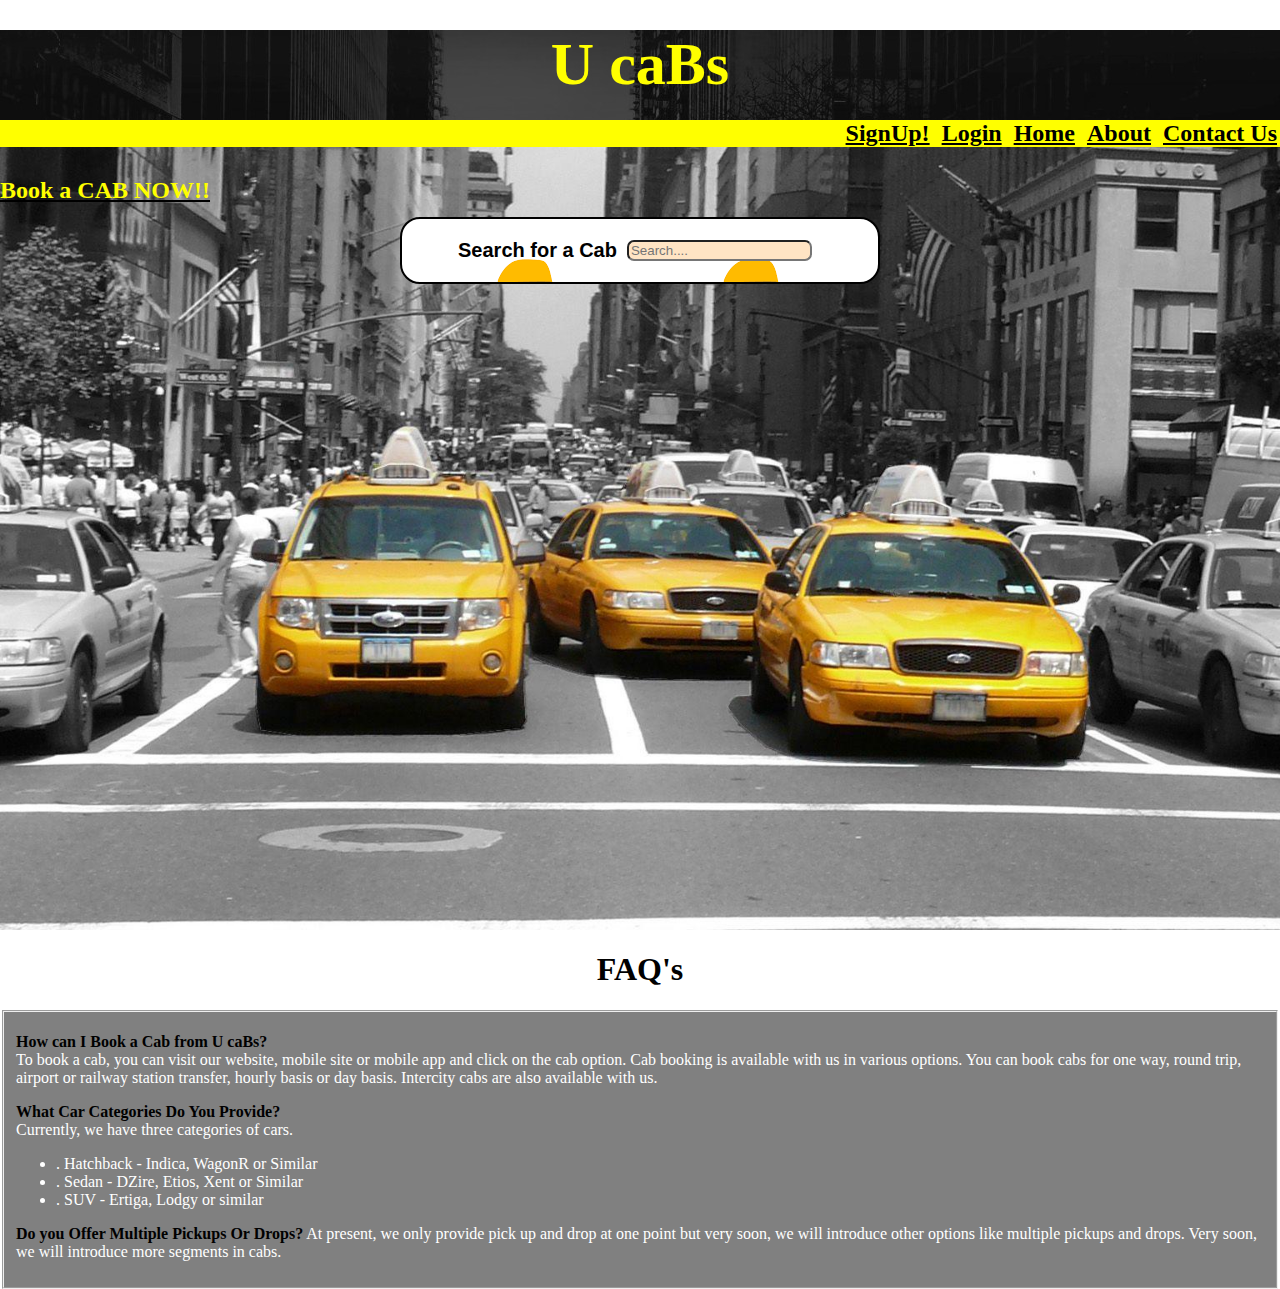
<file: Index.html>
<!DOCTYPE html>
<html lang="en">
<head>
    <meta charset="UTF-8">
    <meta http-equiv="X-UA-Compatible" content="IE=edge">
    <meta name="viewport" content="width=device-width, initial-scale=1.0">
    <link rel = "stylesheet" href="style.css">
    <title>U cabs</title>
</head>
<body>
    <div class="bg">
        <div class="head">
        <h1 style="text-align: center; font-size: 60px; margin-top: 10px;">U caBs</h1>
        <a href="Booking.html"><h2 style = "color:yellow;">Book a CAB NOW!!</h2></a>
        
        </div>
        
        <nav class="navbar" >
            <a href = "Register.html"><strong>SignUp!</strong></a>
            <a href = "Login.html"><strong>Login</strong></a>
            <a href="Index.html"><strong>Home</strong></a>
            <a href="About.html"><strong>About</strong></a>
            <a href="contact.html"><strong>Contact Us</strong></a>
        </nav>
        <div class="search">
            <p>Search for a Cab</p>
            <input type="search" id = "search" name="search" placeholder="Search....">
        </div>
        
    </div>
    
    <h1 style="text-align: center;">FAQ's</h1>
    <fieldset style="background-color: grey; color:white;">
    <p><strong class="bold"> How can I Book a Cab from U caBs?</strong><br>
        To book a cab, you can visit our website, mobile site or mobile app and click on the cab option. Cab booking is available with us in various options. You can book cabs for one way, round trip, airport or railway station transfer, hourly basis or day basis. Intercity cabs are also available with us.</p>
    <p><strong class = "bold">What Car Categories Do You Provide?</strong><br>
        Currently, we have three categories of cars.<br>
        <ul>
           <li>. Hatchback - Indica, WagonR or Similar</li> 
           <li>. Sedan - DZire, Etios, Xent or Similar</li>
           <li>. SUV - Ertiga, Lodgy or similar</li> 
        </ul>
    </p>
    <p><strong class="bold">Do you Offer Multiple Pickups Or Drops?</strong> 
        At present, we only provide pick up and drop at one point but very soon, we will introduce other options like multiple pickups and drops. Very soon, we will introduce more segments in cabs.</p>
    </fieldset>
</body>
</html>
</file>
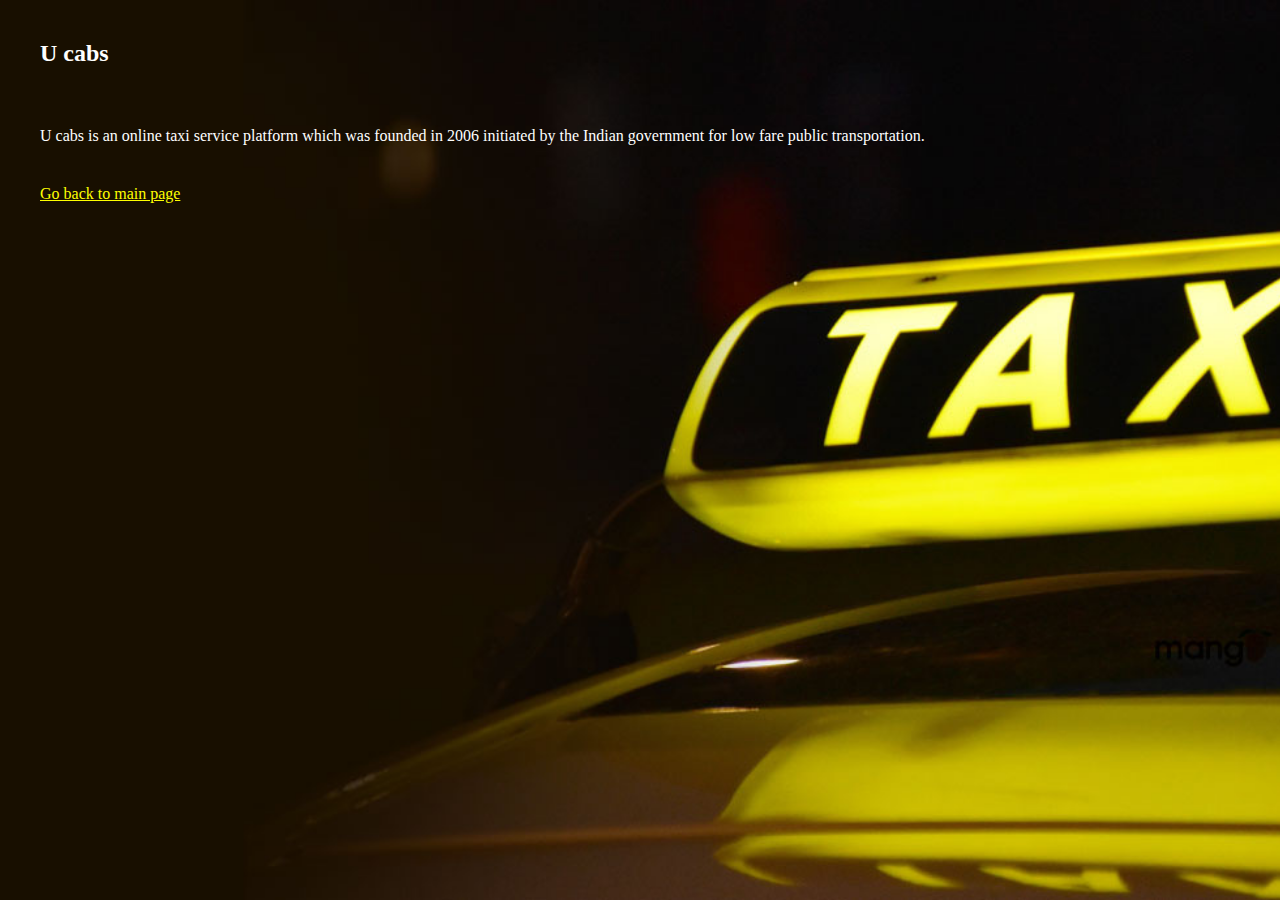
<file: About.html>
<!DOCTYPE html>
<html lang="en">
<head>
    <meta charset="UTF-8">
    <meta http-equiv="X-UA-Compatible" content="IE=edge">
    <meta name="viewport" content="width="device-width, initial-scale=1.0">
    <title>Document</title>
    <style>
        body,html{
              height : 100%;
              margin : 0px;
              padding:0px;
}
        body{
            background-image: url("pay.jpg");
            height: 100%;
            background-position: center;
            background-repeat: no-repeat;
            background-size: cover;
            

        }
        h2,p{
            color:white;
            margin:20px;
            padding: 20px;
        }
    </style>
</head>

<body>
    <h2>U cabs</h2>
    <p>U cabs is an online taxi service platform which was founded in 2006 initiated by the Indian government for low fare public transportation.</p>
    <a href="Index.html" style="color:yellow; margin:40px;">Go back to main page</a>
</body>
</html>
</file>
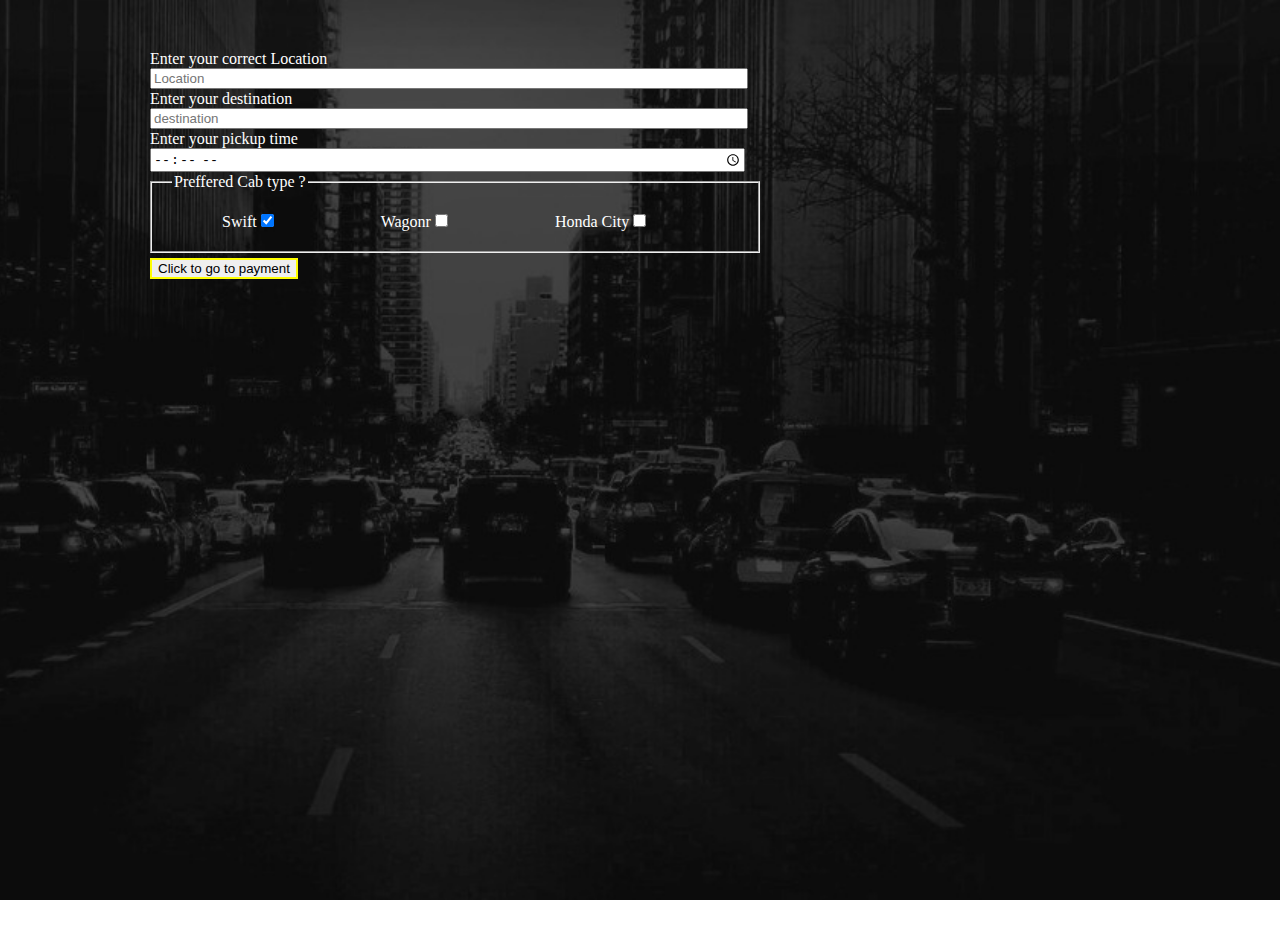
<file: Booking.html>
<!DOCTYPE html>
<html lang="en">
<head>
    <meta charset="UTF-8">
    <meta http-equiv="X-UA-Compatible" content="IE=edge">
    <meta name="viewport" content="width=device-width, initial-scale=1.0">
    <title>Document</title>
    <link rel="stylesheet" href="bookstyle.css">
</head>
<body class="booking">
    <form id="book" name = "book" method = "post" action="">
        <div>
        <label for="loc">Enter your correct Location</label><br>
        <input type = "text" name = "loc" placeholder="Location" required><br>

        <label for="dest">Enter your destination</label><br>
        <input type = "text" name = "dest" placeholder="destination" required><br>

        <label for="tim">Enter your pickup time</label><br>
        <input type = "time" name = "tim" required><br>
        </div>
        
        <fieldset>
            <legend>Preffered Cab type ?</legend>
               <label for = "color">Swift<input type = "checkbox" name = "color" id = "color" checked></label>
               <label for = "color">Wagonr<input type = "checkbox" name = "color" id = "color"></label>
               <label for = "color">Honda City<input type = "checkbox" name = "color" id = "color"></label>
        </fieldset>
    </form>
    <a href="Payment.html"><button style="border:2px solid yellow; margin:5px 150px 0px 150px;">Click to go to payment</button></a>
    
</body>
</html>
</file>
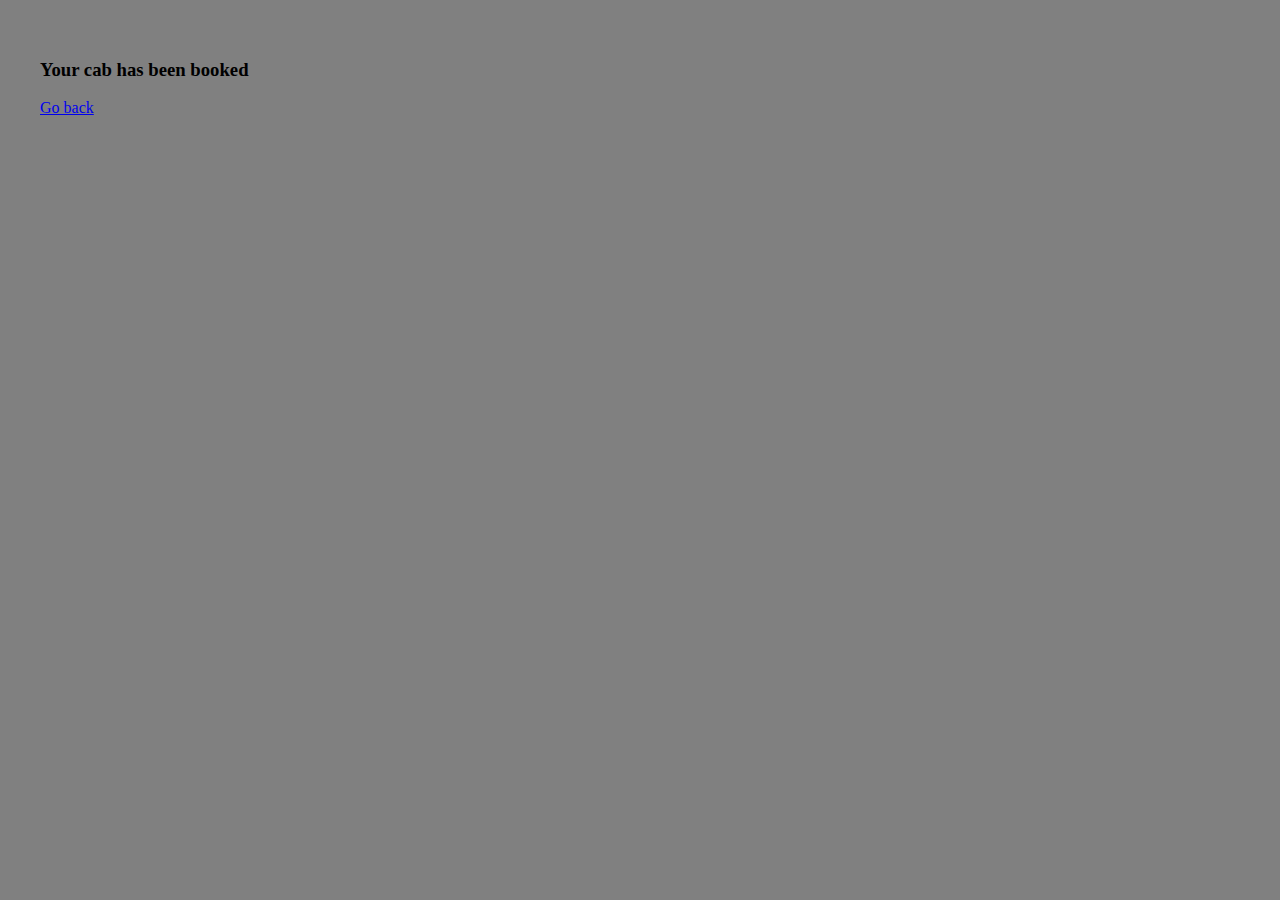
<file: Confirm.html>
<!DOCTYPE html>
<html lang="en">
<head>
    <meta charset="UTF-8">
    <meta http-equiv="X-UA-Compatible" content="IE=edge">
    <meta name="viewport" content="width=device-width, initial-scale=1.0">
    <title>Confirm Booking</title>
    <style>
        body{
            background-color: grey;
            margin:20px;
            padding:20px;
        }
    </style>
</head>
<body>
    <h3>Your cab has been booked</h3>
    <a href="Index.html">Go back</a>
</body>
</html>
</file>
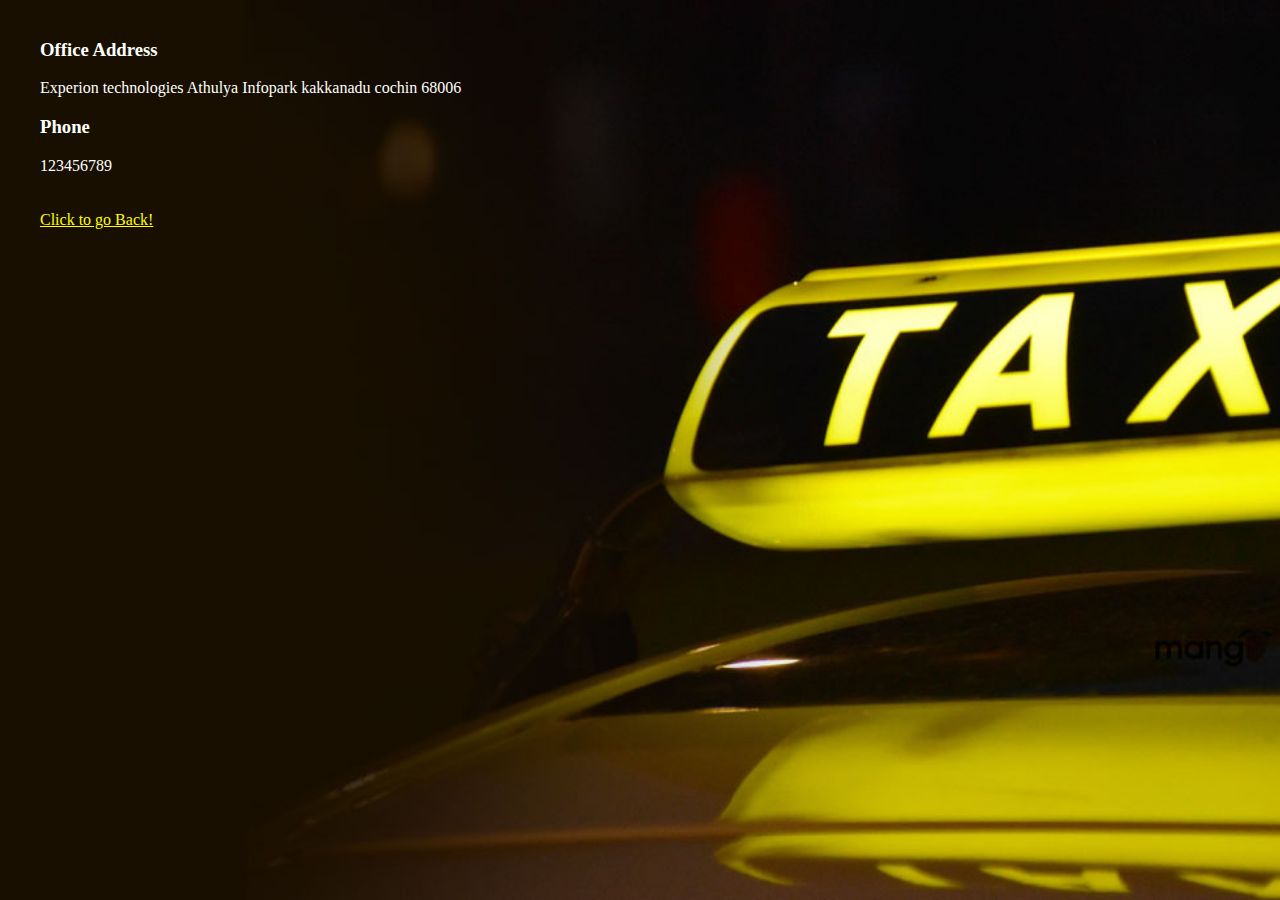
<file: contact.html>
<!DOCTYPE html>
<html lang="en">
<head>
    <meta charset="UTF-8">
    <meta http-equiv="X-UA-Compatible" content="IE=edge">
    <meta name="viewport" content="width=device-width, initial-scale=1.0">
    <title>Contact Info</title>
    <style>
        body,html{
            height : 100%;
           margin : 0px;
           padding:0px;
}

body{
    background-image: url("pay.jpg");
    height: 100%;
    background-position: center;
    background-repeat: no-repeat;
    background-size: cover;
    color:white;
}
div{
    margin-left: 20px;
    padding: 20px;
    align-items: center;
}

    </style>
</head>
<body>
    <div>
    <h3>Office Address</h3>
    <p>Experion technologies Athulya Infopark kakkanadu cochin 68006</p>
    <h3>Phone</h3>
    <p>123456789</p>
    </div>
    <a href="Index.html" style="color: yellow; margin:20px; padding:20px;">Click to go Back!</a>
</body>
</html>
</file>
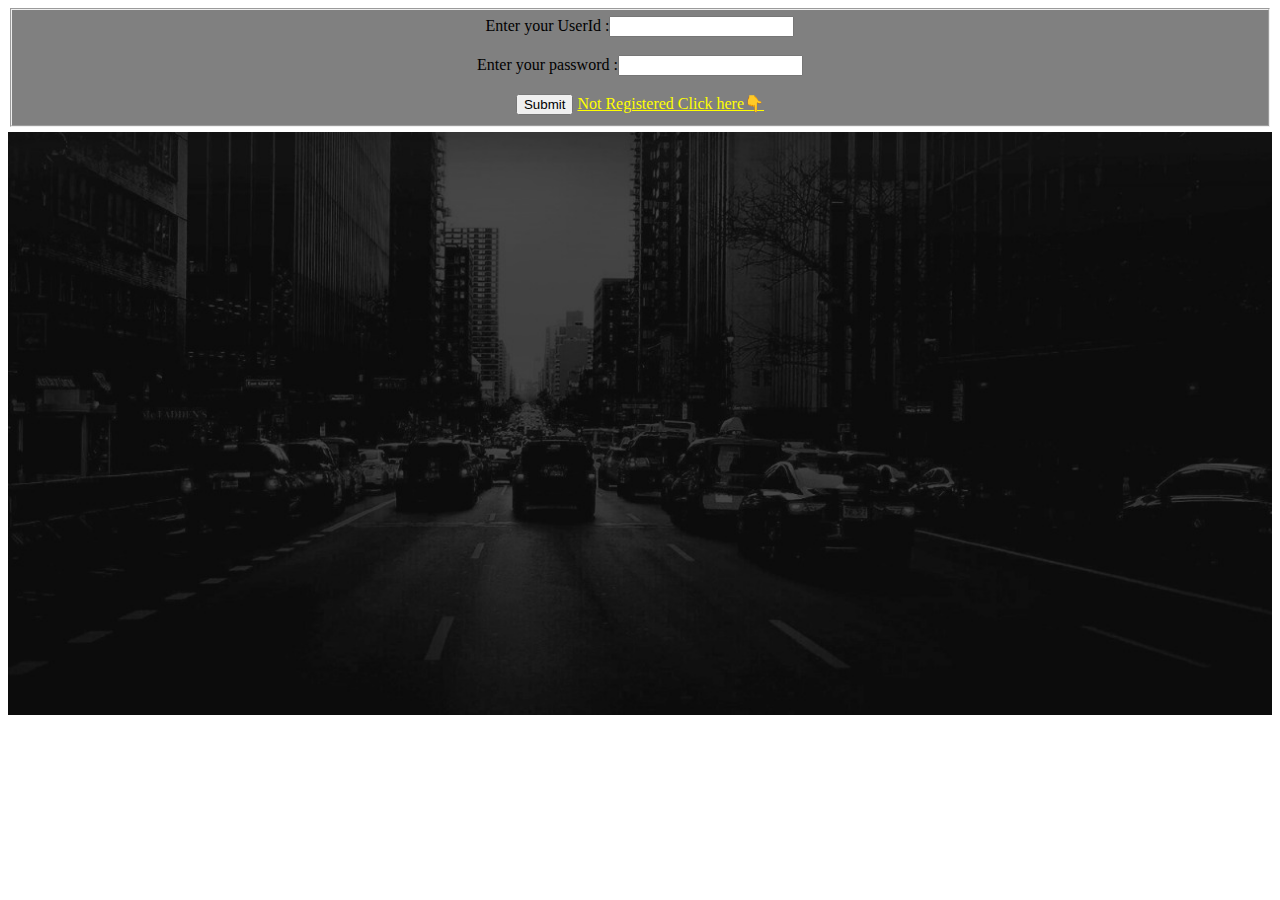
<file: Login.html>
<!DOCTYPE html>
<html lang="en">
<head>
    <meta charset="UTF-8">
    <meta http-equiv="X-UA-Compatible" content="IE=edge">
    <meta name="viewport" content="width=device-width, initial-scale=1.0">
    <title>Document</title>
</head>
<body>
    <center>
    <fieldset style="background-color: grey;">
     <form  id="quest" method = "post" action="" style="text-align: center;">
        <label for="userId">Enter your UserId :<input type="text" id = "userId" name="userId" required></label><br><br>
        <label for="pass">Enter your password :<input type = "password" id="pass" ame = "pass"required></label><br><br>
        <a href="Booking.html"><button>Submit</button></a>
        <a href="Register.html" style="color: yellow;">Not Registered Click here👇</a>
     </form>
    </fieldset>
    </center>
    <img src = "bg.jpeg" style="margin :5px 0 0 0  ; width:100%; height :fit-content" alt = ""
     
     
    
</body>
</html>
</file>
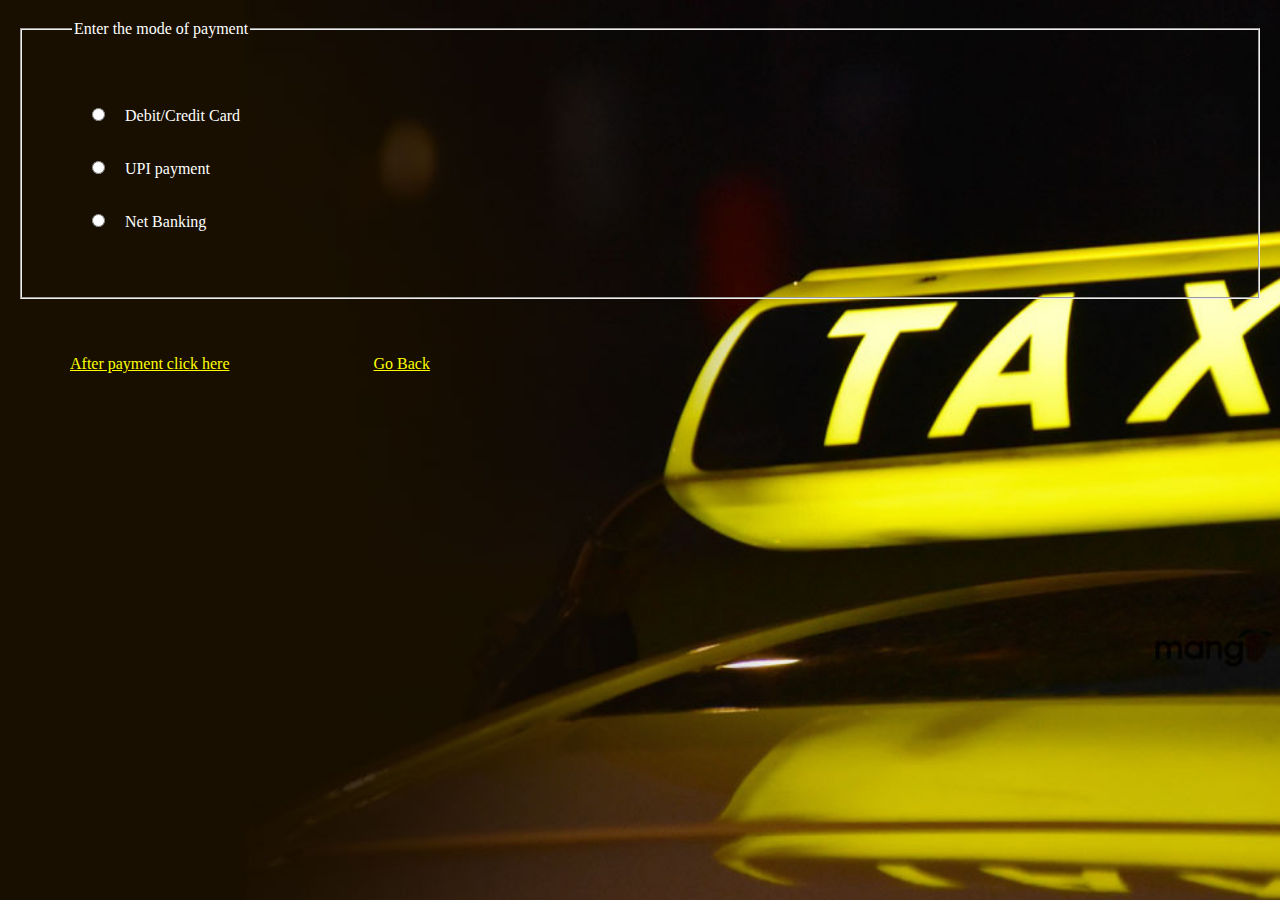
<file: Payment.html>
<!DOCTYPE html>
<html lang="en">
<head>
    <meta charset="UTF-8">
    <meta http-equiv="X-UA-Compatible" content="IE=edge">
    <meta name="viewport" content="width=device-width, initial-scale=1.0">
    <title>Payment Gateway</title>
    <link rel="stylesheet" href="paystyle.css">
</head>
<body class="paycont">
    <fieldset>
        <legend>Enter the mode of payment</legend>
           <label for = "color"><input type = "radio" name = "color" id = "color">Debit/Credit Card</label><br>
           <label for = "color"><input type = "radio" name = "color" id = "color">UPI payment</label><br>
           <label for = "color"><input type = "radio" name = "color" id = "color">Net Banking</label><br>
    </fieldset><br><br>
    <a href = "Confirm.html">After payment click here</a>
    <a href = "Index.html">Go Back</a>

</body>
</html>
</file>
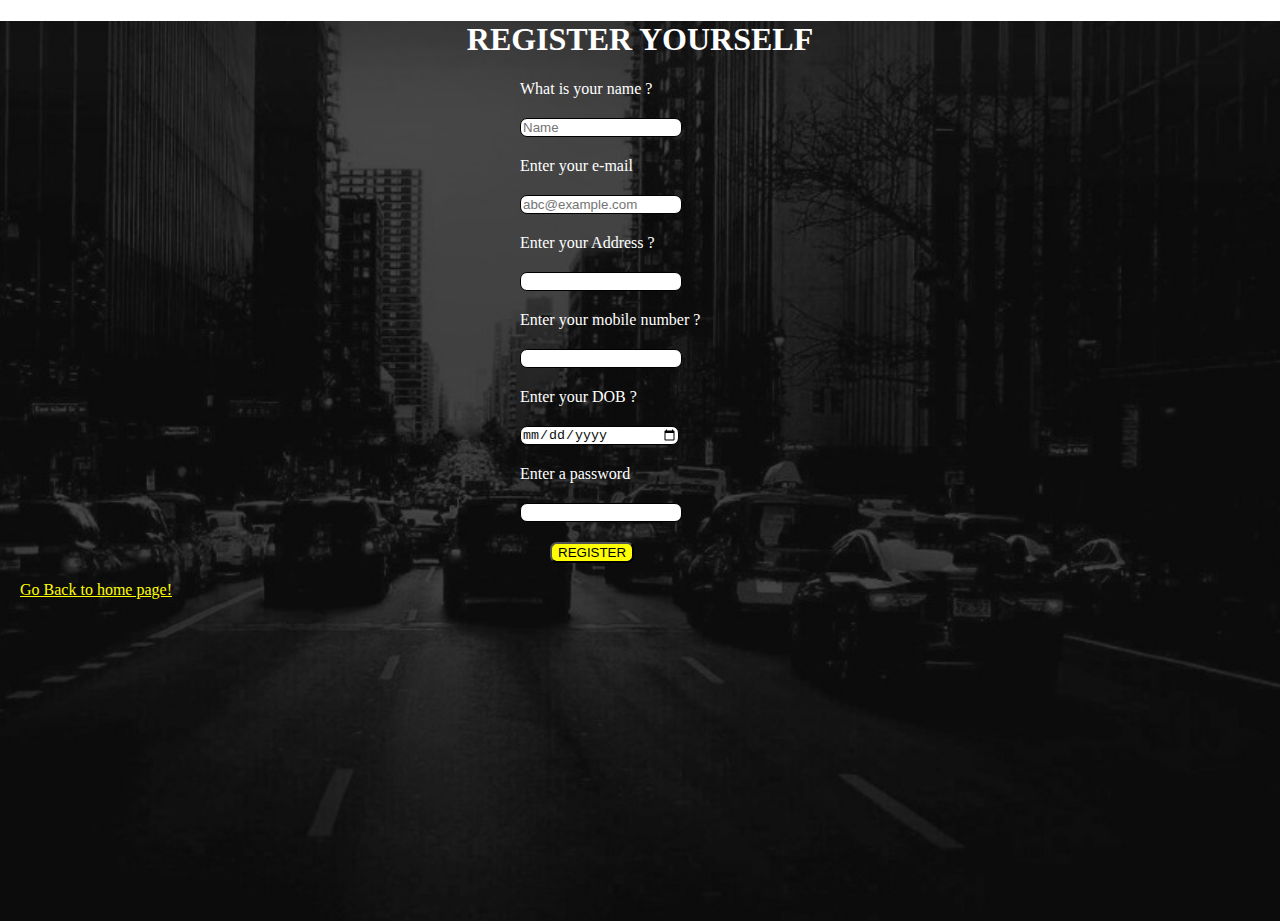
<file: Register.html>
<!DOCTYPE html>
<html lang="en">
<head>
    <meta charset="UTF-8">
    <meta http-equiv="X-UA-Compatible" content="IE=edge">
    <meta name="viewport" content="width=device-width, initial-scale=1.0">
    <title>Register Yourselves</title>
    <link rel="stylesheet" href="regstyle.css">
</head>
<body>
    <div class = "regcont">
    <h1>REGISTER YOURSELF</h1>
     <form id="reg" method = "post" action="">
           <label for="nam">What is your name ? </label><br>
           <input type = "text" name = "nam" id = "nam" placeholder="Name" required><br>

           <label for="mail">Enter your e-mail </label><br> 
           <input type = "email" name = "mail" id = "mail" placeholder="abc@example.com" multiple><br>

           <label for="add">Enter your Address ?</label><br>
           <input type="textarea" id = "add" name = "add"></textarea><br>

           <label for="num">Enter your mobile number ? </label><br>
           <input type = "number" name = "num" id = "num" min = "-4" max = "12"><br>
           
           <label for="dat">Enter your DOB ? </label><br>
           <input type = "date" name = "dat" id = "dat" placeholder = "dd-mm-yyy"><br>

           <label for = "pass">Enter a password </label><br>         
           <input type = "password" name = "pass" id = "pass"><br>
     </form>
    <a href="Booking.html" style="margin:550px;"><button style="background-color:yellow; border-radius:7px;">REGISTER</button></a><br><br>
    <a href="Index.html" style="color:yellow; margin:20px;">Go Back to home page!</a>

    </div>
</body>
</html>
</file>
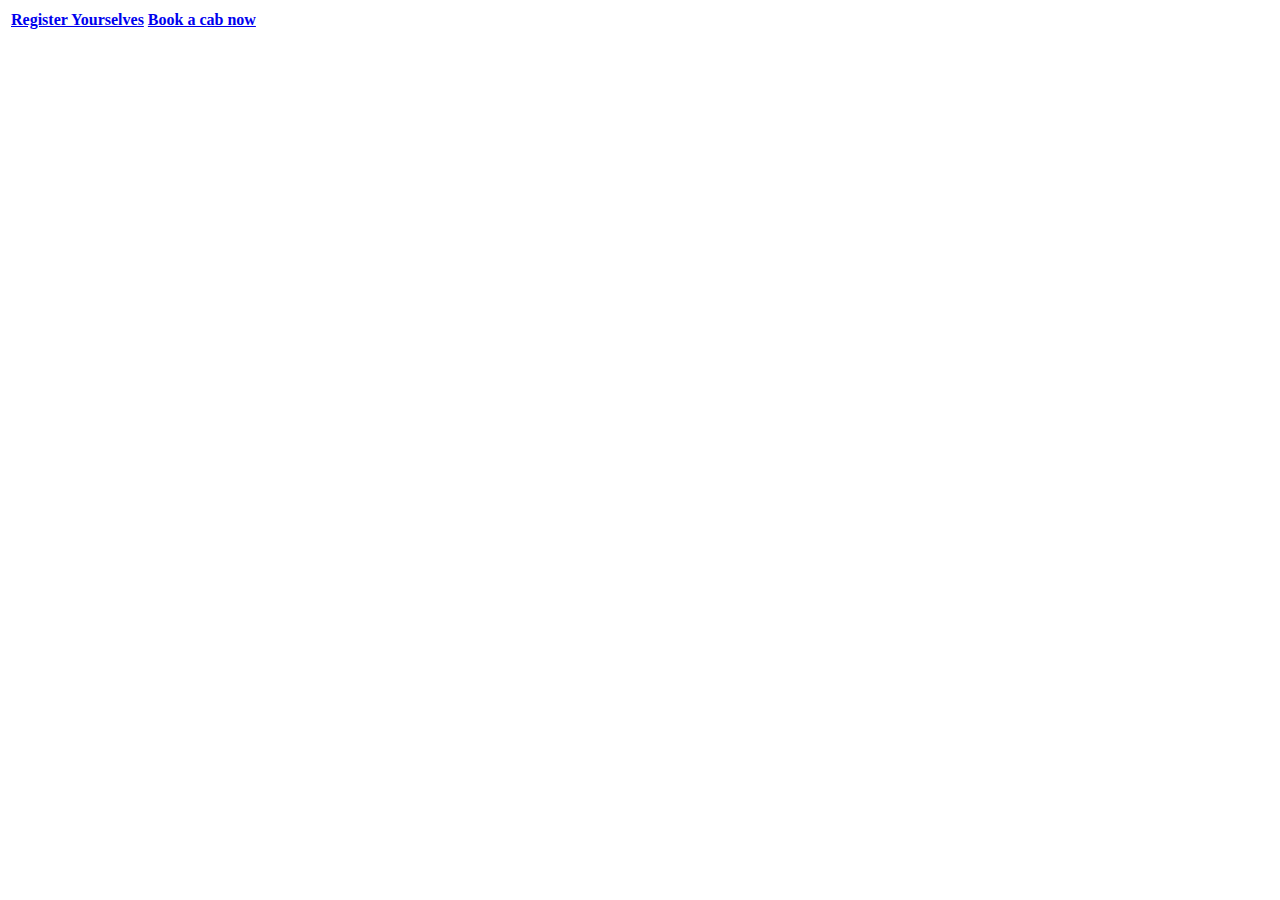
<file: Services.html>
<!DOCTYPE html>
<html lang="en">
<head>
    <meta charset="UTF-8">
    <meta http-equiv="X-UA-Compatible" content="IE=edge">
    <meta name="viewport" content="width=device-width, initial-scale=1.0">
    <title>Booking</title>
</head>
<body>
    <table>
        <tr>
            <th><a href="Register.html">Register Yourselves</a></th>
            <th><a href = "Booking.html">Book a cab now</a></th>
        </tr>
    </table>
</body>
</html>
</file>
<file: style.css>
body,html{
    height : 100vh;
    margin : 0px;
    padding:0px;
}
.bg{
    background-image: url("back.jpg");
    height: 100%;
    background-position: center;
    background-repeat: no-repeat;
    background-size: cover;
}
.head{
    background-image: url("bg.jpeg");
    height: 90px;

    color:yellow;
    text-align: left;
    margin-left: 0px;
    margin-top: 30px;
    padding:0px;

}
.navbar{
   
    display: block;
    font-size: 1.5rem;
    background-color: yellow;
    text-align: right;
}
.bold{
    color:black;
}
a{
    color:black;
    margin-left: 3px;
    margin-right: 3px;
}
.search{
    color: black;
    font-size: 20px;
    font-weight: bolder;
    font-family: 'Lucida Sans', 'Lucida Sans Regular', 'Lucida Grande', 'Lucida Sans Unicode', Geneva, Verdana, sans-serif;
    display: flex;
    justify-content: center;
    align-items: center;
    border: 2px solid black;
    border-radius: 20px;
    background-color: grey;
    margin-top: 70px;
    margin-left: 400px;
    margin-right: 400px;
    background-image: url("images.png");
    
}
input[type="search"]{
    border-radius: 7px;
    background-color: bisque;
    margin: 10px;
    
}
</file>
<file: bookstyle.css>
body,html{
    height : 100%;
    margin : 0px;
    padding:0px;
}
.booking{
    background-image: url("bg.jpeg");
    height: 100%;
    background-position: center;
    background-repeat: no-repeat;
    background-size: cover;
}
label{
    color:white;
    margin:50px;
    text-align: center;
    
}
input[type="text"],[type="time"]{
    width:50%;
    margin:0 50px 1px 50px;
    
}
input:focus{
    border: 2px solid red;
    background-color: yellow;
}
div{
    display:block;
    justify-content: center;
    align-items: center;
    margin:50px 0 0 0;
    padding-left: 100px;

}
fieldset{
    color:white;
    padding:20px;
    margin-left: 150px;
    margin-right: 520px;
}
</file>
<file: paystyle.css>
body,html{
    height : 100%;
    margin : 0px 0 0 auto;
    padding:0px;
}
.paycont{
    background-image: url("pay.jpg");
    height: 100%;
    background-position: center;
    background-repeat: no-repeat;
    background-size: cover;
}
fieldset{
    color:white;
    margin:20px;
    padding:50px;
}
a{
    color:yellow;
    margin:20px;
    padding:50px;

}
label{
    margin :auto;
}
input[type="radio"]{
    margin:20px;
}
</file>
<file: regstyle.css>
body,html{
    height : 100%;
    margin : 0px 0 0 auto;
    padding:0px;
}
.regcont{
    background-image: url("bg.jpeg");
    height: 100%;
    background-position: center;
    background-repeat: no-repeat;
    background-size: cover;
}
input{
    width:20%;
    color:rgb(11, 16, 15);
    border: 1px solid black;
    border-radius: 7px;
    margin: 20px;
    padding: auto;
}
input:active{
    border: 1px solid red;
    background-color: yellow;
}
input[type= "textarea"]{
    width:20%;
    border : 1px solid black;
    margin: 20px;
    padding:auto;
}
label{
    color:white;
    margin: 20px;

}
h1{
    color:white;
    text-align: center;
}
#reg{
    display: block;
    margin-left: 500px;
    border: 1px white;
}
</file>
